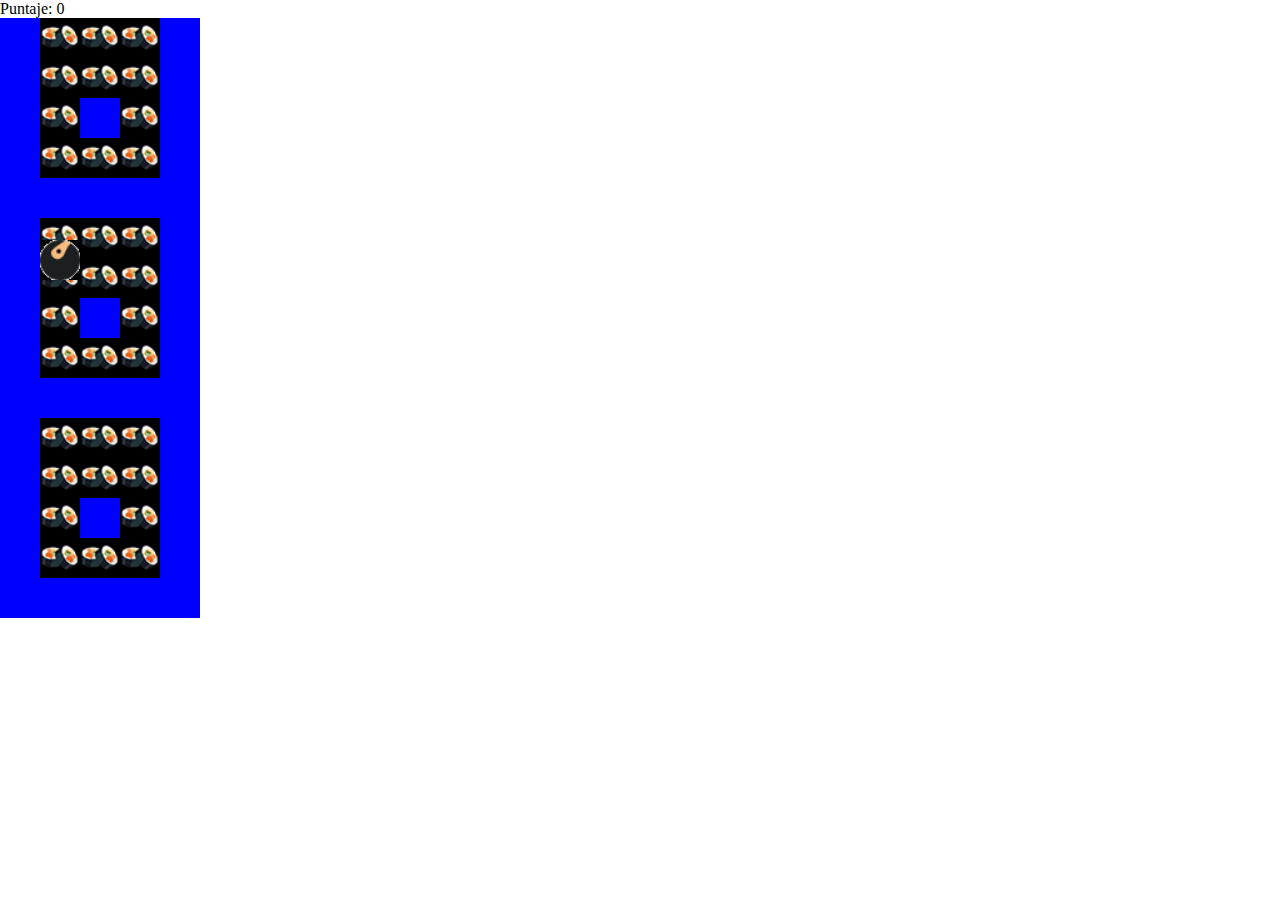
<file: NinjaMan/index.html>
<!DOCTYPE html>
<html lang="en">

<head>
    <meta charset="UTF-8">
    <meta name="viewport" content="width=device-width, initial-scale=1.0">
    <link rel="stylesheet" href="style.css">
    <title>Ninja Man</title>
</head>

<body>

    <p id="score">Puntaje: 0</p>

    <div id="world"></div>
    <div id="ninjaMan"></div>

    <script src="./app.js"></script>
</body>

</html>
</file>
<file: NinjaMan/style.css>
*{
    margin: 0;
    padding: 0;
}

.row {
    line-height: 0;
}

.wall {
    background-color: blue;
    height: 40px;
    width: 40px;
    display: inline-block;
}

.sushi {
    background-color: black;
    height: 40px;
    width: 40px;
    display: inline-block;
    background-image: url('./img/ninjaman/sushi.png');
    background-size: contain;
}


.blank {
    background-color: black;
    height: 40px;
    width: 40px;
    display: inline-block;
}

#ninjaMan {
    background-color: black;
    height: 40px;
    width: 40px;
    display: inline-block;
    background-image: url('./img/ninjaman/ninja.gif');
    background-size: contain;
    position: absolute;
    left: 40px;
    top: 40px;
}
</file>
